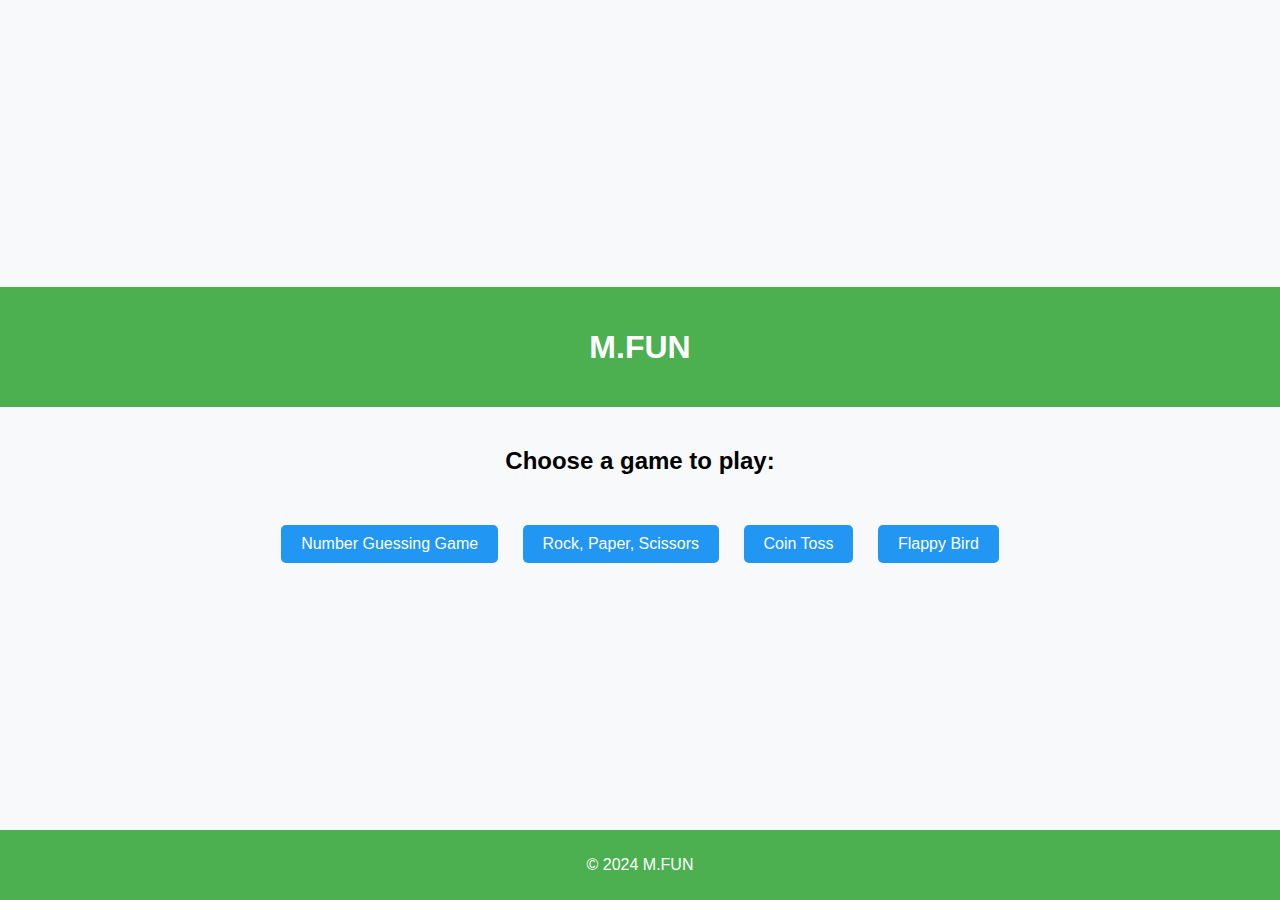
<file: index.html>
<!DOCTYPE html>
<html lang="en">
<head>
    <meta charset="UTF-8">
    <meta name="viewport" content="width=device-width, initial-scale=1.0">
    <title>M.FUN</title>
    <link rel="stylesheet" href="styles.css">
</head>
<body>
    <header>
        <h1>M.FUN</h1>
    </header>
    <main>
        <div class="game-container">
            <h2>Choose a game to play:</h2>
            <div class="buttons">
                <a href="number-guessing.html" class="game-button">Number Guessing Game</a>
                <a href="rock-paper-scissors.html" class="game-button">Rock, Paper, Scissors</a>
                <a href="coin-toss.html" class="game-button">Coin Toss</a>
                <a href0="flappybird.html" class="game-button">Flappy Bird</a>
            </div>
        </div>
    </main>
    <footer>
        <p>&copy; 2024 M.FUN</p>
    </footer>
</body>
</html>
</file>
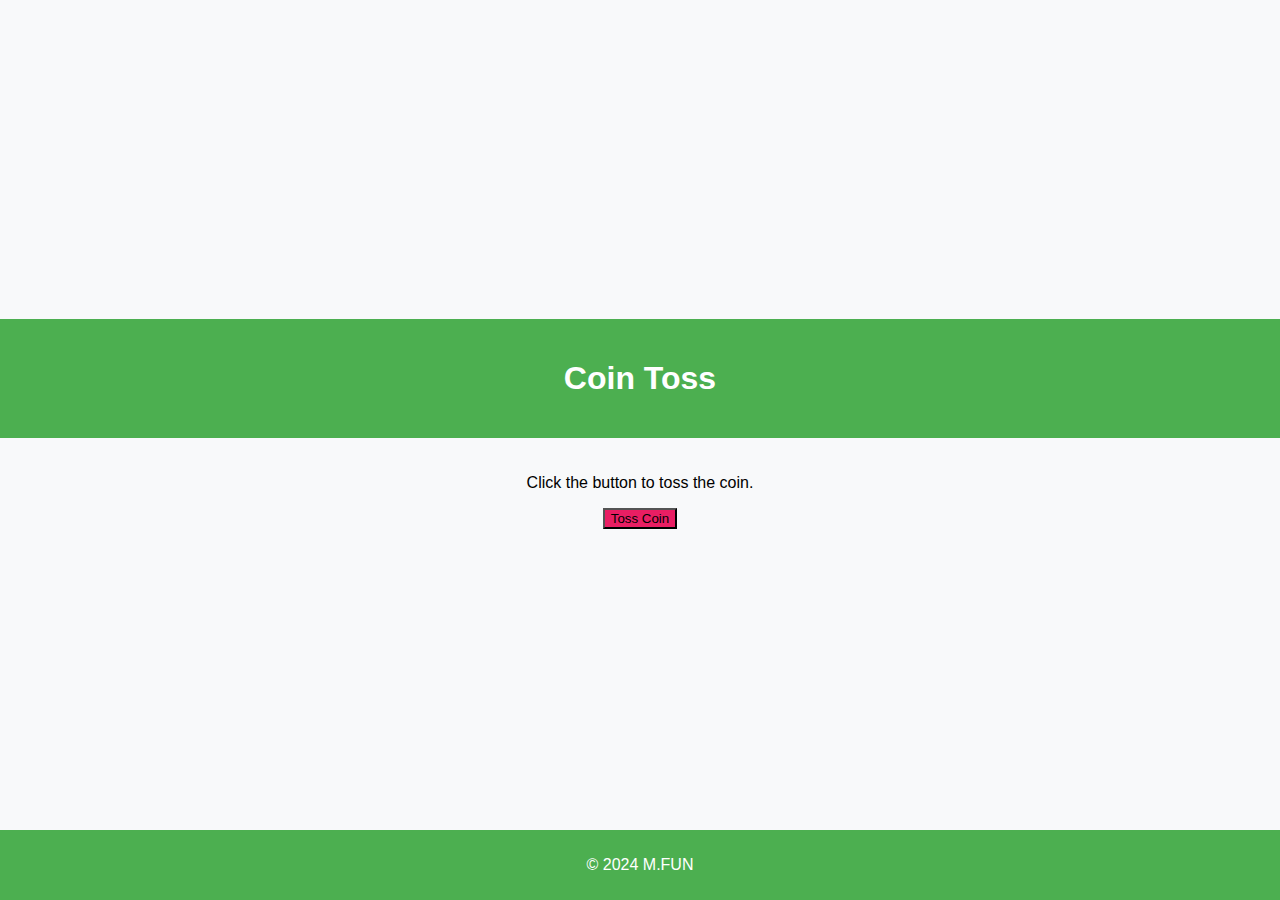
<file: coin-toss.html>
<!DOCTYPE html>
<html lang="en">
<head>
    <meta charset="UTF-8">
    <meta name="viewport" content="width=device-width, initial-scale=1.0">
    <title>Coin Toss - M.FUN</title>
    <link rel="stylesheet" href="styles.css">
</head>
<body>
    <header>
        <h1>Coin Toss</h1>
    </header>
    <main>
        <div class="game-container">
            <p>Click the button to toss the coin.</p>
            <button id="tossButton">Toss Coin</button>
            <p id="result"></p>
        </div>
    </main>
    <footer>
        <p>&copy; 2024 M.FUN</p>
    </footer>
    <script src="coin-toss.js"></script>
</body>
</html>
</file>
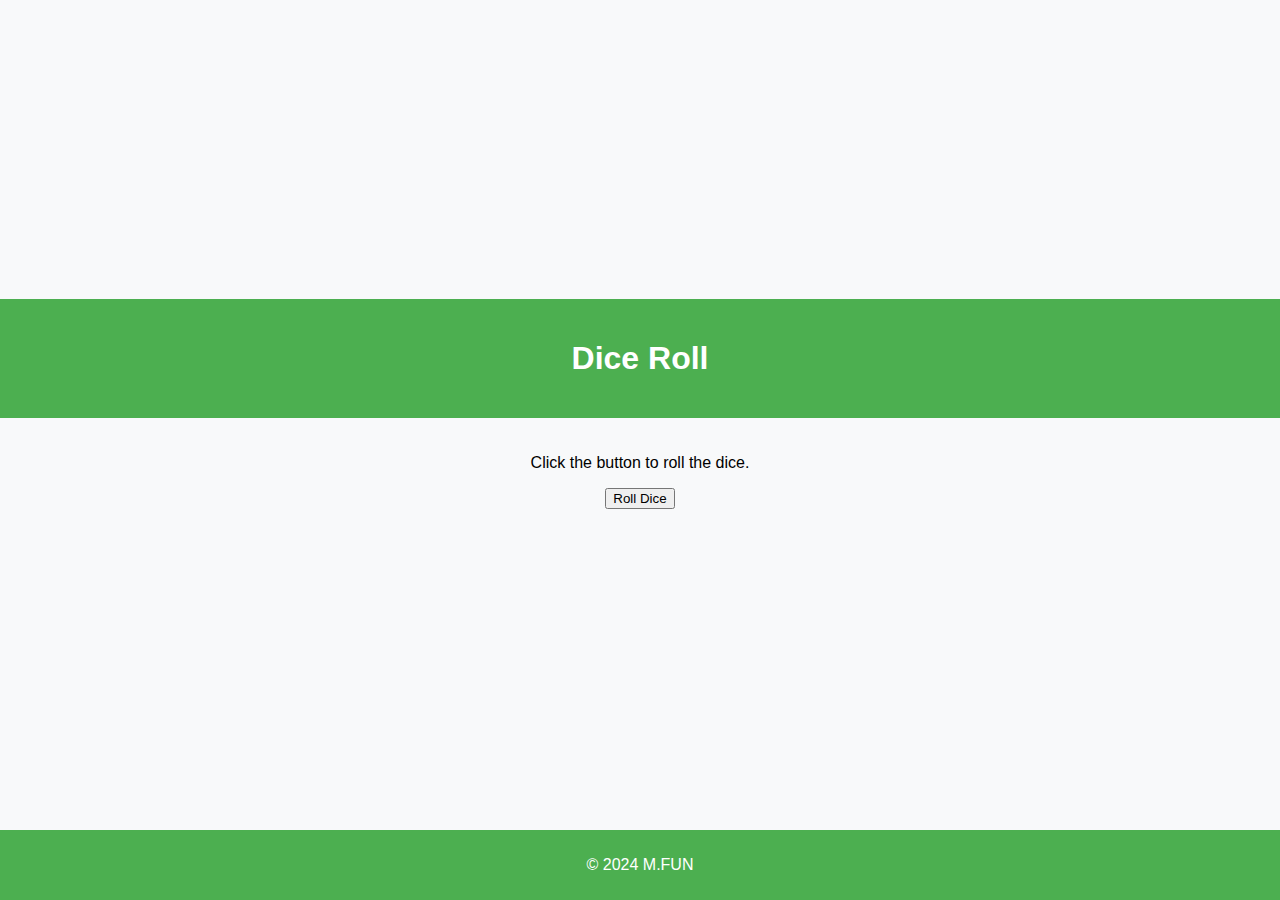
<file: dice-roll.html>
<!DOCTYPE html>
<html lang="en">
<head>
    <meta charset="UTF-8">
    <meta name="viewport" content="width=device-width, initial-scale=1.0">
    <title>Dice Roll - M.FUN</title>
    <link rel="stylesheet" href="styles.css">
</head>
<body>
    <header>
        <h1>Dice Roll</h1>
    </header>
    <main>
        <div class="game-container">
            <p>Click the button to roll the dice.</p>
            <button id="rollButton">Roll Dice</button>
            <p id="result"></p>
        </div>
    </main>
    <main>
        <div class="game-container">
        </div>
    </main>
    <footer>
        <p>&copy; 2024 M.FUN</p>
    </footer>
    <script src="dice-roll.js"></script>
</body>
</html>
</file>
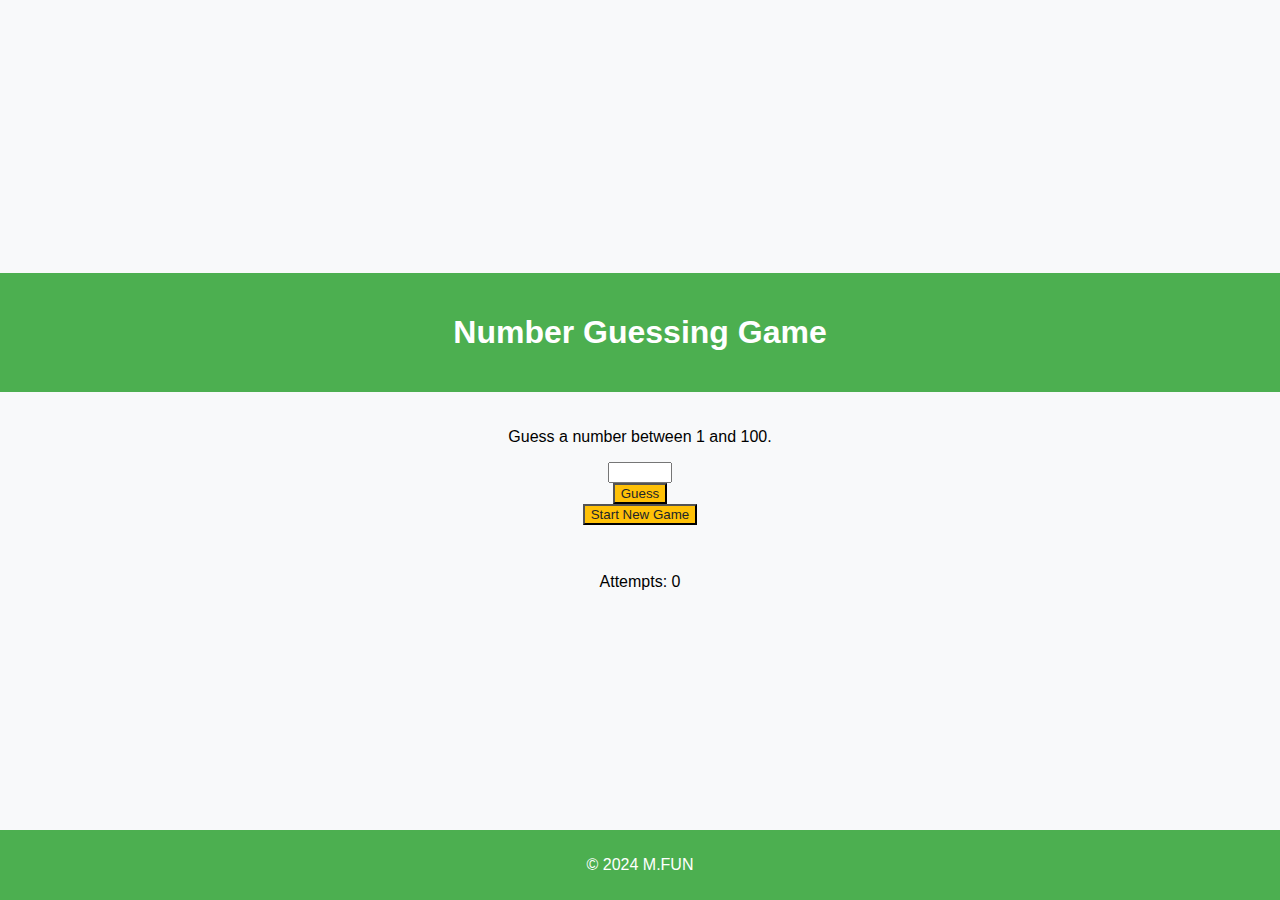
<file: number-guessing.html>
<!DOCTYPE html>
<html lang="en">
<head>
    <meta charset="UTF-8">
    <meta name="viewport" content="width=device-width, initial-scale=1.0">
    <title>Number Guessing Game - M.FUN</title>
    <link rel="stylesheet" href="styles.css">
</head>
<body>
    <header>
        <h1>Number Guessing Game</h1>
    </header>
    <main>
        <div class="game-container">
            <p>Guess a number between 1 and 100.</p>
            <input type="number" id="guessInput" min="1" max="100">
            <button id="guessButton">Guess</button>
            <button id="startButton">Start New Game</button>
            <p id="feedback"></p>
            <p>Attempts: <span id="attempts">0</span></p>
        </div>
    </main>
    <footer>
        <p>&copy; 2024 M.FUN</p>
    </footer>
    <script src="number-guessing.js"></script>
</body>
</html>
</file>
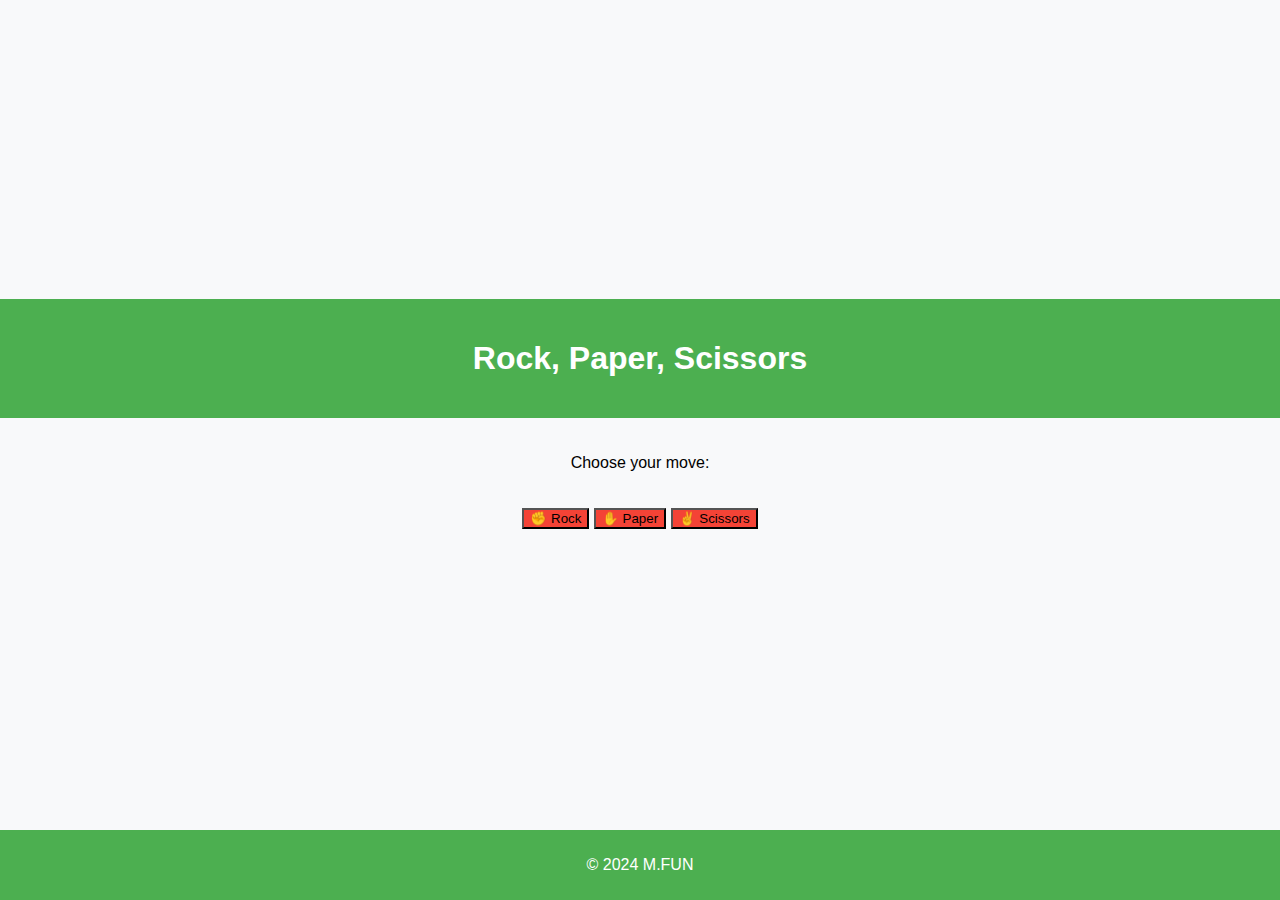
<file: rock-paper-scissors.html>
<!DOCTYPE html>
<html lang="en">
<head>
    <meta charset="UTF-8">
    <meta name="viewport" content="width=device-width, initial-scale=1.0">
    <title>Rock, Paper, Scissors - M.FUN</title>
    <link rel="stylesheet" href="styles.css">
</head>
<body>
    <header>
        <h1>Rock, Paper, Scissors</h1>
    </header>
    <main>
        <div class="game-container">
            <p>Choose your move:</p>
            <div class="buttons">
                <button class="move-button" data-move="rock">✊ Rock</button>
                <button class="move-button" data-move="paper">✋ Paper</button>
                <button class="move-button" data-move="scissors">✌ Scissors</button>
            </div>
            <p id="result"></p>
        </div>
    </main>
    <footer>
        <p>&copy; 2024 M.FUN</p>
    </footer>
    <script src="rock-paper-scissors.js"></script>
</body>
</html>
</file>
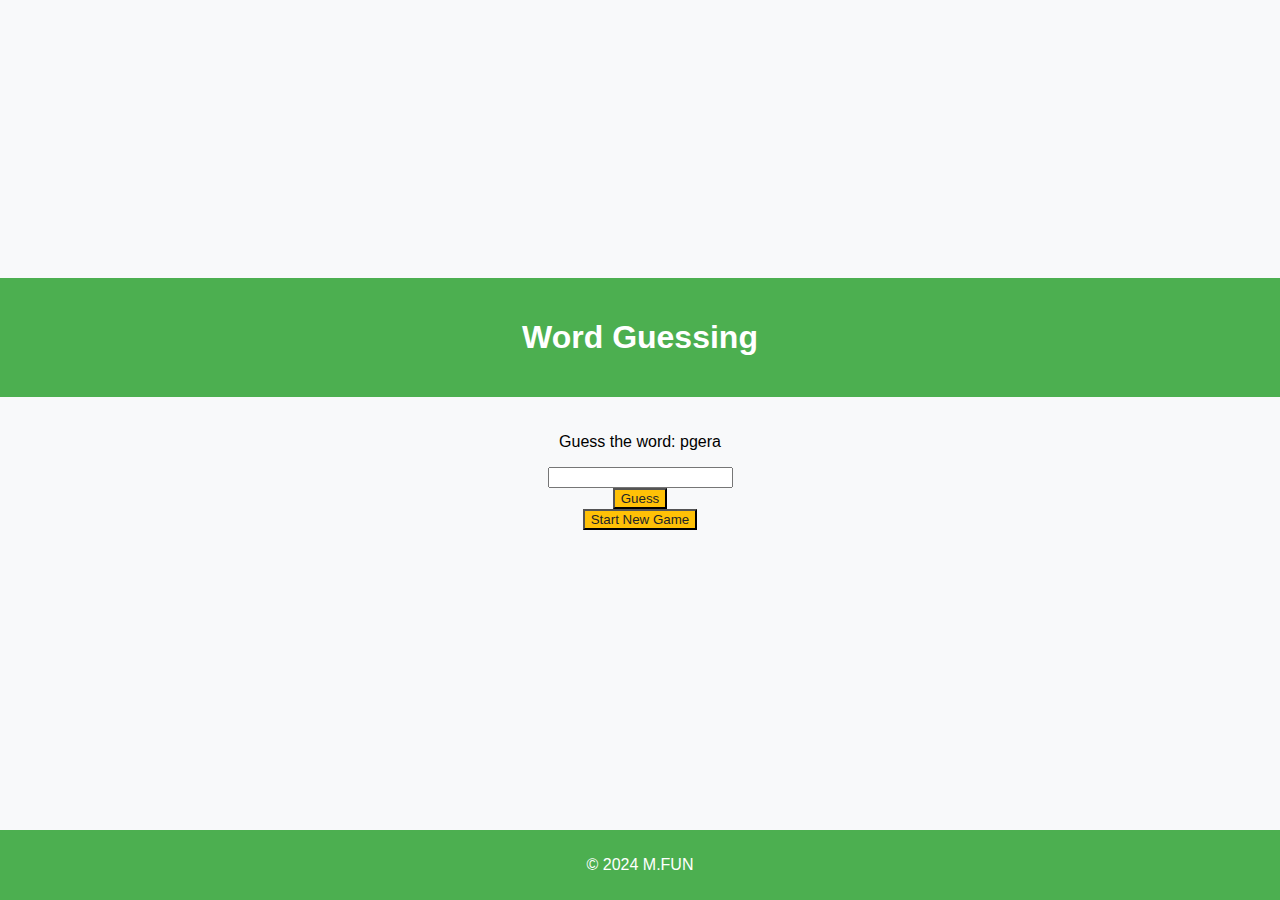
<file: word-guessing.html>
<!DOCTYPE html>
<html lang="en">
<head>
    <meta charset="UTF-8">
    <meta name="viewport" content="width=device-width, initial-scale=1.0">
    <title>Word Guessing - M.FUN</title>
    <link rel="stylesheet" href="styles.css">
</head>
<body>
    <header>
        <h1>Word Guessing</h1>
    </header>
    <main>
        <div class="game-container">
            <p>Guess the word: <span id="word">**********</span></p>
            <input type="text" id="guessInput">
            <button id="guessButton">Guess</button>
            <button id="startButton">Start New Game</button>
            <p id="feedback"></p>
        </div>
    </main>
    <main>
        <div class="game-container">
        </div>
    </main>
    <footer>
        <p>&copy; 2024 M.FUN</p>
    </footer>
    <script src="word-guessing.js"></script>
</body>
</html>
</file>
<file: styles.css>
/* General Styles */
body {
    font-family: Arial, sans-serif;
    margin: 0;
    padding: 0;
    display: flex;
    flex-direction: column;
    align-items: center;
    justify-content: center;
    height: 100vh;
    background-color: #f8f9fa; /* Light gray background */
}

header {
    background-color: #4caf50; /* Green header */
    color: #fff;
    padding: 20px;
    width: 100%;
    text-align: center;
}

main {
    padding: 20px;
    text-align: center;
}

footer {
    background-color: #4caf50; /* Green footer */
    color: #fff;
    padding: 10px;
    width: 100%;
    text-align: center;
    position: fixed;
    bottom: 0;
}

.game-container {
    display: flex;
    flex-direction: column;
    align-items: center;
}

.buttons {
    margin: 20px 0;
}

.game-button {
    display: inline-block;
    padding: 10px 20px;
    margin: 10px;
    font-size: 16px;
    cursor: pointer;
    text-decoration: none;
    border: none;
    border-radius: 5px;
    background-color: #2196f3; /* Blue buttons */
    color: #fff;
    transition: background-color 0.3s ease;
}

.game-button:hover {
    background-color: #0b7dda; /* Darker blue on hover */
}

/* Number Guessing Game */
#startButton, #guessButton {
    background-color: #ffc107; /* Yellow buttons */
    color: #212529;
}

#startButton:hover, #guessButton:hover {
    background-color: #ffca28; /* Lighter yellow on hover */
}

/* Rock, Paper, Scissors Game */
.move-button {
    background-color: #f44336; /* Red buttons */
}

.move-button:hover {
    background-color: #d32f2f; /* Darker red on hover */
}

/* Coin Toss Game */
#tossButton {
    background-color: #e91e63; /* Pink button */
}

#tossButton:hover {
    background-color: #c2185b; /* Darker pink on hover */
}
</file>
